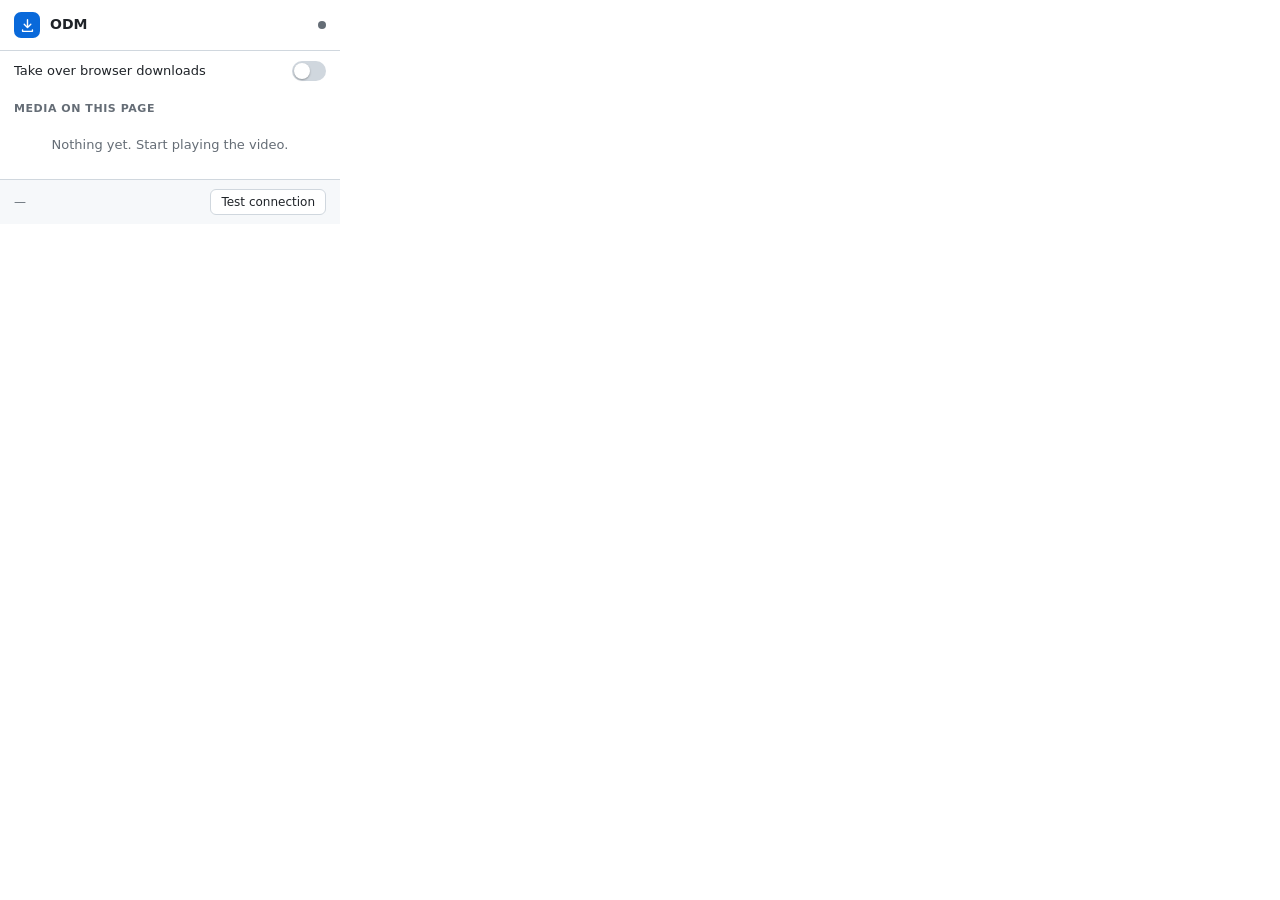
<file: extension/popup.html>
<!DOCTYPE html>
<html>
<head>
<meta charset="utf-8" />
<style>
  :root {
    --bg: #ffffff; --fg: #1f2328; --muted: #656d76; --line: #d0d7de; --card: #f6f8fa;
    --accent: #0969da; --ok: #1a7f37; --err: #cf222e;
    --odm-fg: var(--fg); --odm-muted: var(--muted); --odm-hover: rgba(9, 105, 218, .08);
    --odm-icon-bg: #eaeef2; --odm-accent: var(--accent);
  }
  @media (prefers-color-scheme: dark) {
    :root {
      --bg: #161b22; --fg: #e6edf3; --muted: #8b949e; --line: #30363d; --card: #0d1117;
      --accent: #58a6ff; --ok: #3fb950; --err: #f85149;
      --odm-hover: rgba(56, 139, 253, .15); --odm-icon-bg: #21262d;
    }
  }
  * { box-sizing: border-box; }
  body { margin: 0; width: 340px; background: var(--bg); color: var(--fg);
    font: 13px/1.4 system-ui, -apple-system, "Segoe UI", Roboto, sans-serif; }
  header { display: flex; align-items: center; gap: 10px; padding: 12px 14px; border-bottom: 1px solid var(--line); }
  .logo { width: 26px; height: 26px; border-radius: 7px; display: grid; place-items: center;
    background: var(--accent); color: #fff; }
  .logo svg { width: 15px; height: 15px; }
  header h1 { flex: 1; margin: 0; font-size: 14px; font-weight: 650; }
  .dot { width: 8px; height: 8px; border-radius: 50%; background: var(--muted); }
  .dot.ok { background: var(--ok); } .dot.err { background: var(--err); }
  section { padding: 10px 14px; }
  .setting { display: flex; align-items: center; justify-content: space-between; gap: 10px; }
  .switch { position: relative; width: 34px; height: 20px; flex: none; }
  .switch input { opacity: 0; width: 0; height: 0; position: absolute; }
  .switch span { position: absolute; inset: 0; border-radius: 10px; background: var(--line); cursor: pointer; transition: background .15s; }
  .switch span::after { content: ""; position: absolute; top: 2px; left: 2px; width: 16px; height: 16px; border-radius: 50%;
    background: #fff; box-shadow: 0 1px 2px rgba(0, 0, 0, .3); transition: transform .15s; }
  .switch input:checked + span { background: var(--accent); }
  .switch input:checked + span::after { transform: translateX(14px); }
  .switch input:focus-visible + span { outline: 2px solid var(--accent); outline-offset: 2px; }
  h2 { margin: 0 0 6px; color: var(--muted); font-size: 11px; font-weight: 600; letter-spacing: .05em; text-transform: uppercase;
    display: flex; justify-content: space-between; }
  #media { display: flex; flex-direction: column; gap: 2px; max-height: 300px; overflow-y: auto; margin: 0 -6px; }
  .empty { color: var(--muted); padding: 14px 6px; text-align: center; }
  footer { display: flex; align-items: center; justify-content: space-between; gap: 8px;
    padding: 9px 14px; border-top: 1px solid var(--line); background: var(--card); }
  #status { color: var(--muted); font-size: 12px; min-width: 0; overflow: hidden; text-overflow: ellipsis; white-space: nowrap; }
  #status.ok { color: var(--ok); } #status.err { color: var(--err); }
  #test { flex: none; font: inherit; font-size: 12px; color: var(--fg); background: var(--bg); border: 1px solid var(--line);
    border-radius: 6px; padding: 4px 10px; cursor: pointer; }
  #test:hover { border-color: var(--muted); }
</style>
</head>
<body>
  <header>
    <span class="logo" id="logo"></span>
    <h1>ODM</h1>
    <span class="dot" id="dot" title="Connection to ODM"></span>
  </header>
  <section class="setting">
    <label for="enabled">Take over browser downloads</label>
    <label class="switch"><input id="enabled" type="checkbox" /><span></span></label>
  </section>
  <section>
    <h2><span>Media on this page</span><span id="count"></span></h2>
    <div id="media"><div class="empty">Nothing yet. Start playing the video.</div></div>
  </section>
  <footer>
    <span id="status">—</span>
    <button id="test" type="button">Test connection</button>
  </footer>
  <script src="medialist.js"></script>
  <script src="popup.js"></script>
</body>
</html>
</file>
